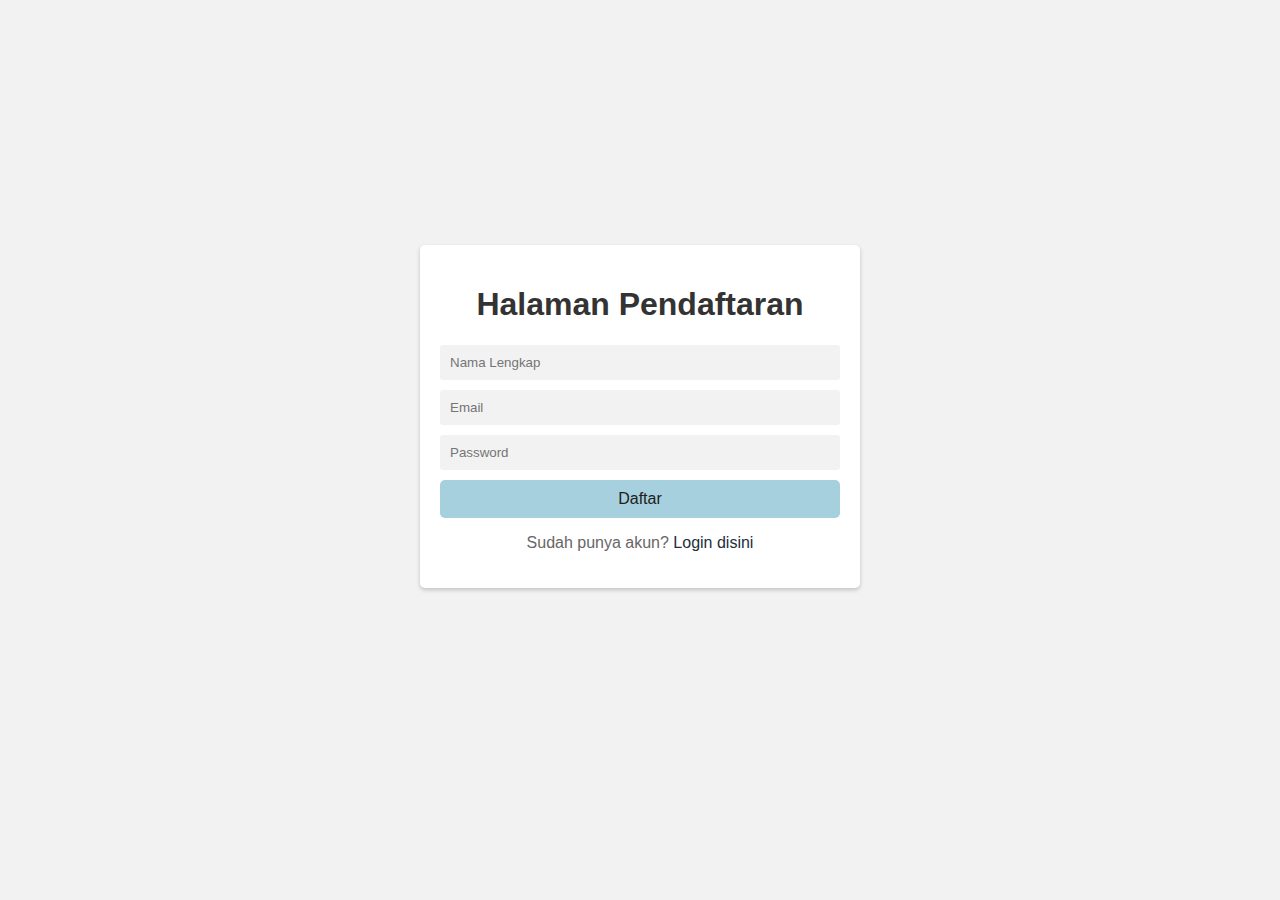
<file: daftar.html>
<!DOCTYPE html>
<html>
<head>
  <title>Halaman Pendaftaran</title>
  <link rel="stylesheet" type="text/css" href="login.css">
</head>
<body>
  <div class="container">
    <form class="form">
      <h1>Halaman Pendaftaran</h1>
      <input type="text" placeholder="Nama Lengkap" required>
      <input type="text" placeholder="Email" required>
      <input type="password" placeholder="Password" required>
      <button type="submit">Daftar</button>
      <p>Sudah punya akun? <a href="login.html">Login disini</a></p>
    </form>
  </div>
</body>
</html>
</file>
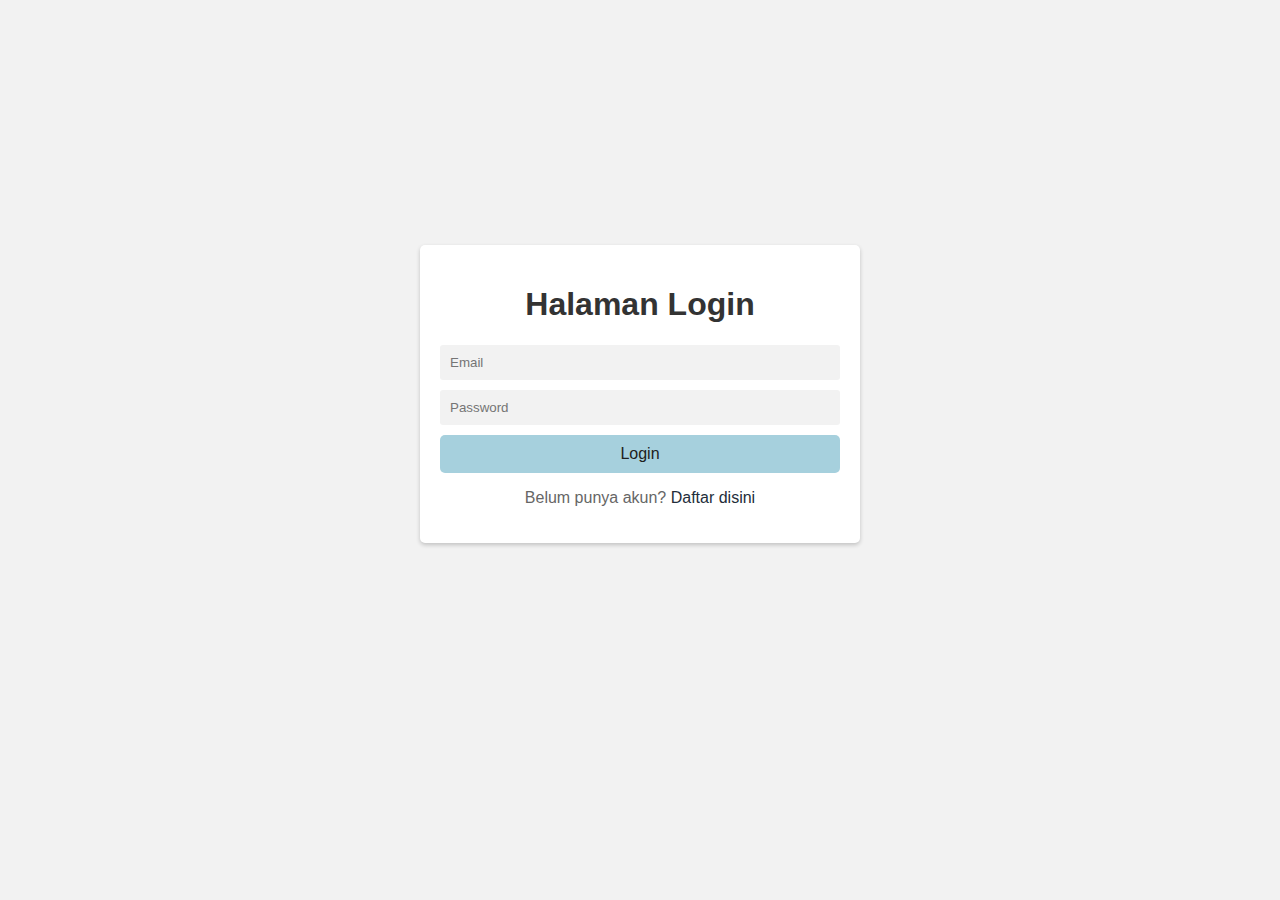
<file: login.html>
<!DOCTYPE html>
<html>
<head>
  <title>Halaman Login</title>
  <link rel="stylesheet" type="text/css" href="login.css">
</head>
<body>
  <div class="container">
    <form class="form">
      <h1>Halaman Login</h1>
      <input type="text" placeholder="Email" required>
      <input type="password" placeholder="Password" required>
      <button type="submit">Login</button>
      <p>Belum punya akun? <a href="daftar.html">Daftar disini</a></p>
    </form>
  </div>
</body>
</html>
</file>
<file: login.css>
body {
    font-family: Arial, sans-serif;
    margin: 0;
    padding: 20px;
    background-color: #f2f2f2;
  }
  
  .container {
    max-width: 400px;
    margin: 25vh auto;
    background-color: #fff;
    padding: 20px;
    border-radius: 5px;
    box-shadow: 0 2px 4px rgba(0, 0, 0, 0.2);
    
  }
  
  h1 {
    text-align: center;
    color: #333;
  }
  
  .form {
    display: flex;
    flex-direction: column;
  }
  
  input[type="text"],
  input[type="password"] {
    padding: 10px;
    margin-bottom: 10px;
    border: none;
    border-radius: 3px;
    background-color: #f2f2f2;
  }
  
  input[type="text"]:focus,
  input[type="password"]:focus {
    outline: none;
    box-shadow: 0 0 3px rgba(0, 0, 0, 0.2);
  }
  
  button[type="submit"] {
    padding: 10px 20px;
    font-size: 16px;
    border-radius: 5px;
    border: none;
    cursor: pointer;
    background-color: rgba(166, 208, 221, 1);
    color: #202020;
    transition: background-color 0.3s;
  }
  
  button[type="submit"]:hover {
    background-color: rgba(166, 208, 221, 1);
  }
  
  p {
    text-align: center;
    color: #666;
  }
  
  a {
    color: rgb(35, 45, 58);
    text-decoration: none;
  }
  
  a:hover {
    text-decoration: underline;
  }
</file>
